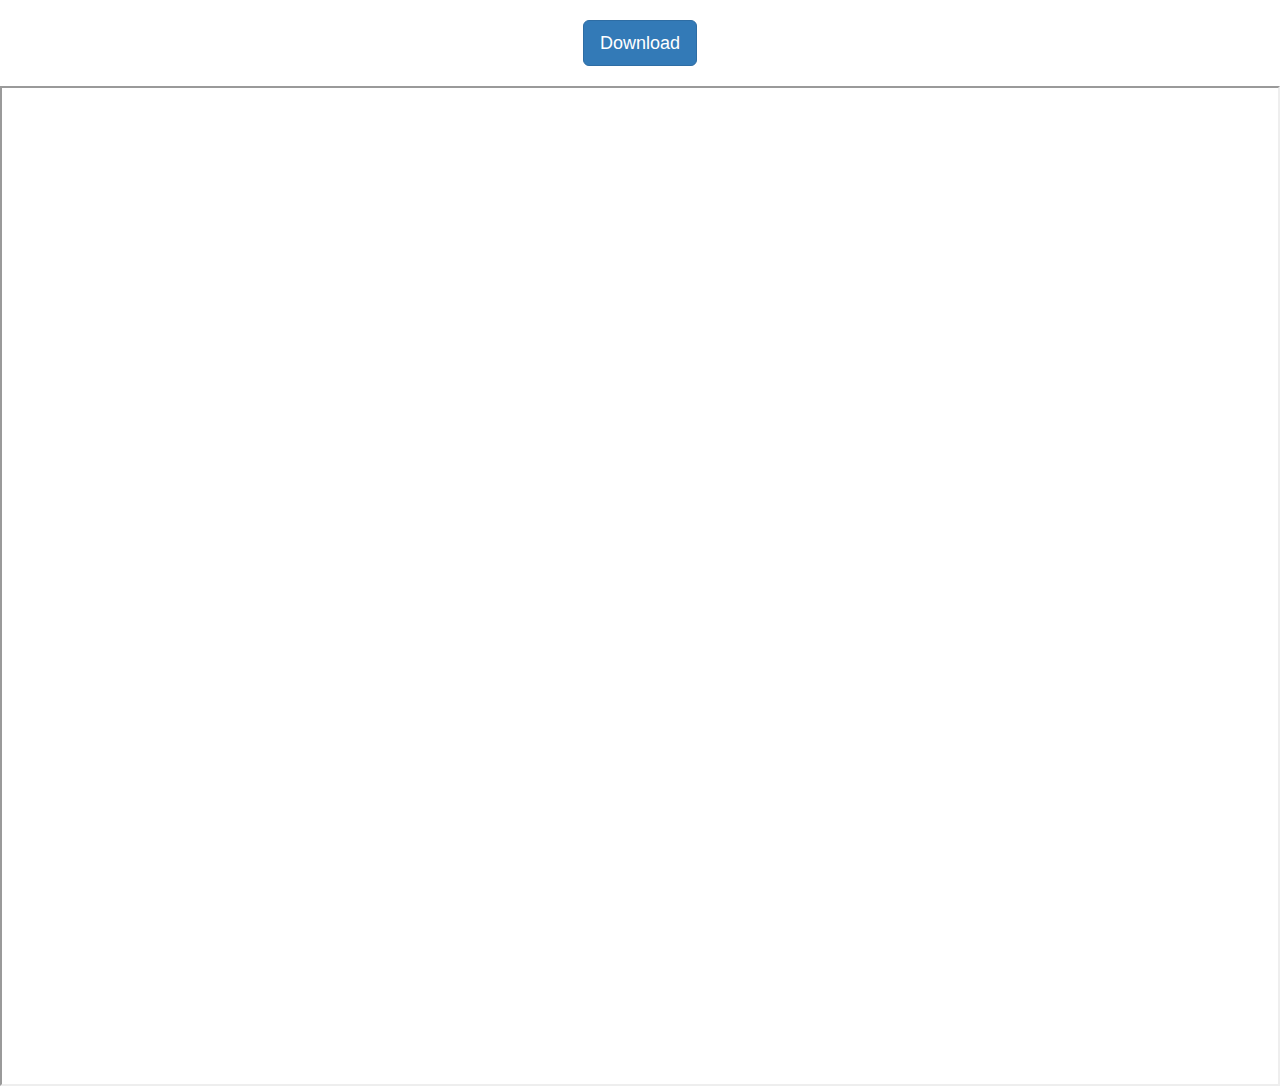
<file: resume.html>
<!DOCTYPE html>
<html lang="en">
<head>
  <title>Resume</title>

  <!-- Favicon -->
  <link rel="shortcut icon" type="image/x-icon" href="https://eric-gonzalez-personal-website.s3.us-west-1.amazonaws.com/images/favicon.ico" />

  <!-- Meta Tags -->
  <meta charset="UTF-8">
  <meta name="description" content="Eric Gonzalez Personal Website">
  <meta name="author" content="Eric Gonzalez">  <meta name="viewport" content="width=device-width, initial-scale=1, maximum-scale=1, user-scalable=no">

  <!-- Stylesheets -->
  <link rel="stylesheet" href="https://maxcdn.bootstrapcdn.com/bootstrap/3.3.7/css/bootstrap.min.css">

  <!-- Fonts -->
  <link href='https://fonts.googleapis.com/css?family=Oswald:400,300,700' rel='stylesheet' type='text/css'>

  <!-- Google tag (gtag.js) -->
  <script async src="https://www.googletagmanager.com/gtag/js?id=G-Z6LLB0L9G3"></script>
  <script>
    window.dataLayer = window.dataLayer || [];
    function gtag(){dataLayer.push(arguments);}
    gtag('js', new Date());

    gtag('config', 'G-Z6LLB0L9G3');
  </script>
</head>
<body class="text-center">
	<a class="btn btn-primary btn-lg" style="margin-top: 20px; margin-bottom: 20px;" href="https://drive.google.com/file/d/1hKL9MRm0cxL2lfBtlAr9I8AnL-jClQRs/view?usp=sharing">Download</a>
<iframe src="https://drive.google.com/file/d/1hKL9MRm0cxL2lfBtlAr9I8AnL-jClQRs/preview" width="100%" height="1000px"></iframe>
</body>
</file>
